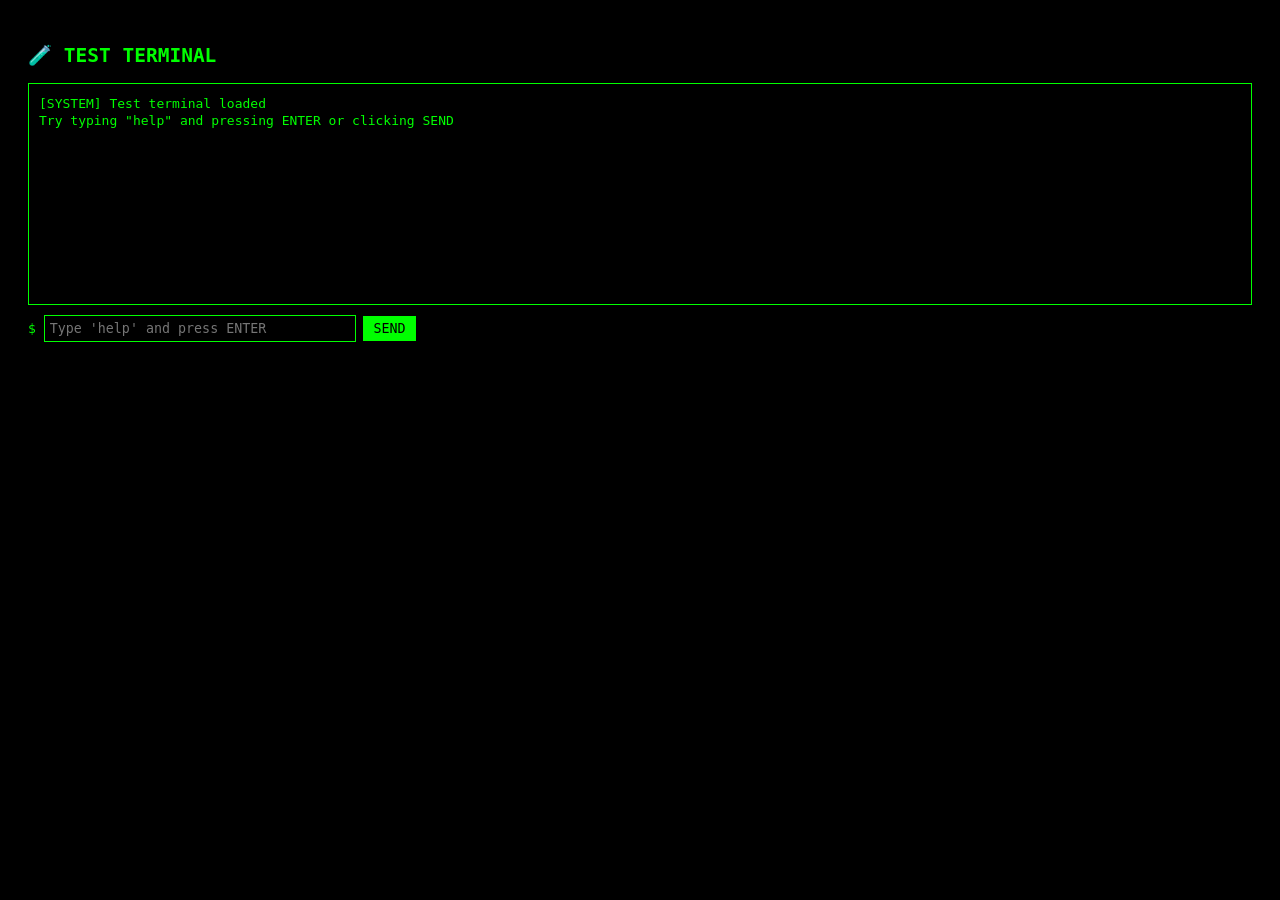
<file: test.html>
<!DOCTYPE html>
<html lang="en">
<head>
    <meta charset="UTF-8">
    <meta name="viewport" content="width=device-width, initial-scale=1.0">
    <title>TEST - Hacker Terminal</title>
    <style>
        body { background: #000; color: #0f0; font-family: monospace; padding: 20px; }
        #output { border: 1px solid #0f0; padding: 10px; min-height: 200px; margin-bottom: 10px; white-space: pre-wrap; }
        input { background: #000; color: #0f0; border: 1px solid #0f0; padding: 5px; width: 300px; font-family: monospace; }
        button { background: #0f0; color: #000; border: none; padding: 5px 10px; cursor: pointer; font-family: monospace; }
        .line { margin: 2px 0; }
        .error { color: #f00; }
        .success { color: #0f0; }
    </style>
</head>
<body>
    <h2>🧪 TEST TERMINAL</h2>
    <div id="output"></div>
    <form id="test-form">
        <span style="color: #0f0;">$</span>
        <input type="text" id="test-input" placeholder="Type 'help' and press ENTER" autocomplete="off">
        <button type="submit">SEND</button>
    </form>
    
    <script>
        const output = document.getElementById('output');
        const form = document.getElementById('test-form');
        const input = document.getElementById('test-input');
        
        function print(text, type = '') {
            const line = document.createElement('div');
            line.className = 'line ' + type;
            line.textContent = text;
            output.appendChild(line);
        }
        
        print('[SYSTEM] Test terminal loaded', 'success');
        print('Try typing "help" and pressing ENTER or clicking SEND');
        
        form.addEventListener('submit', (e) => {
            e.preventDefault();
            const cmd = input.value.trim();
            print('> ' + cmd);
            
            if (cmd === 'help') {
                print('Available commands: help, test, clear', 'success');
            } else if (cmd === 'test') {
                print('Test OK! Everything works.', 'success');
            } else if (cmd === 'clear') {
                output.innerHTML = '';
            } else if (cmd) {
                print('Unknown command: ' + cmd, 'error');
            }
            
            input.value = '';
            input.focus();
        });
    </script>
</body>
</html>
</file>
